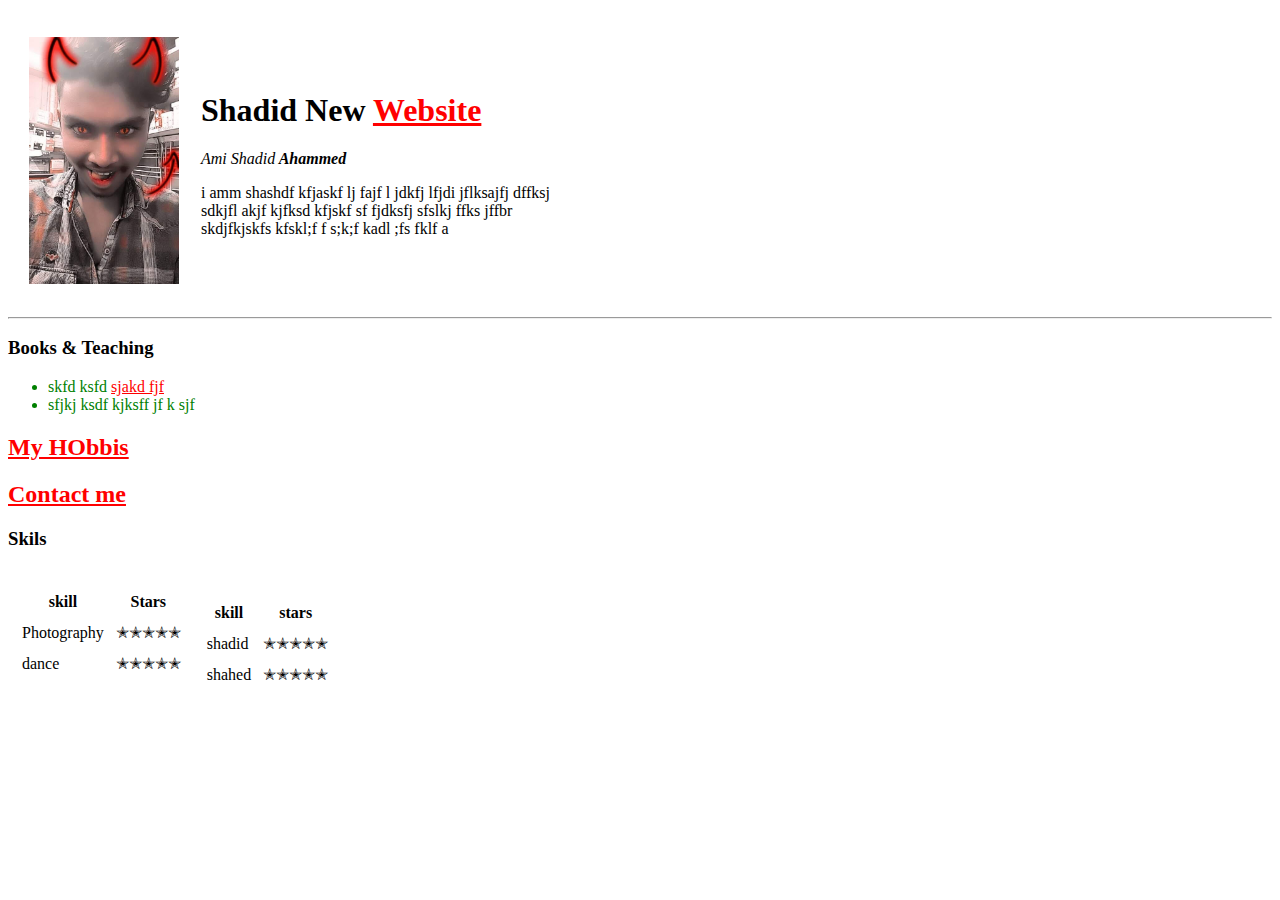
<file: index.html>
<!DOCTYPE html>
<html lang="en" dir="ltr">

<head>
  <meta charset="utf-8">
  <title>Shadid's Website</title>
  <link rel="stylesheet" href="style.css">
</head>

<body>
  <table cellspacing='20'>
    <tr>
        <td>
          <img src="images/shadid.png" alt="hossena bal" width="150px">
        </td>
        <td><h1>Shadid New <a href="https://drive.google.com/drive/u/6/my-drive">Website</a></h1>
            <p><em>Ami Shadid<strong> Ahammed</strong></em></p>
            <p>i amm shashdf kfjaskf lj fajf l jdkfj lfjdi jflksajfj dffksj <br>
              sdkjfl akjf kjfksd kfjskf sf fjdksfj sfslkj ffks jffbr <br>
              skdjfkjskfs kfskl;f f s;k;f kadl ;fs fklf a <br></td>  </p>
    </tr>
  </table>

  <main>


    <hr>
    <h3>Books & Teaching</h3>
    <ul>
      <li>skfd ksfd <a href="https://drive.google.com/drive/u/6/my-drive">sjakd fjf </a></li>
      <li>sfjkj ksdf kjksff  jf k sjf </li>
    </ul>
    <h2><a href="hobies.html">My HObbis</a></h2>

    <h2><a href="contact.html">Contact me</a></h2>
  </main>
<h3>Skils</h3>
<table>
  <tr>
    <td><table cellspacing='10'>
      <tr>  <th>skill</th>
            <th>Stars</th>
          </tr>
            <tr>
              <td>Photography</td>
              <td>✭✭✭✭✭</td>
            </tr>
            <tr>
              <td>dance</td>
              <td>✭✭✭✭✭</td>
            </tr></td></table></td>
    <td> <table cellspacing='10'> </tr><td>
          <tr>
            <tr>
              <th>skill</th>
              <th>stars</th>
            </tr>
          <td>shadid</td>
          <td>✭✭✭✭✭</td>
        </tr>
        <tr>
          <td>shahed</td>
          <td>✭✭✭✭✭</td>
        </tr>
    </table></td>



</body>

</html>
</file>
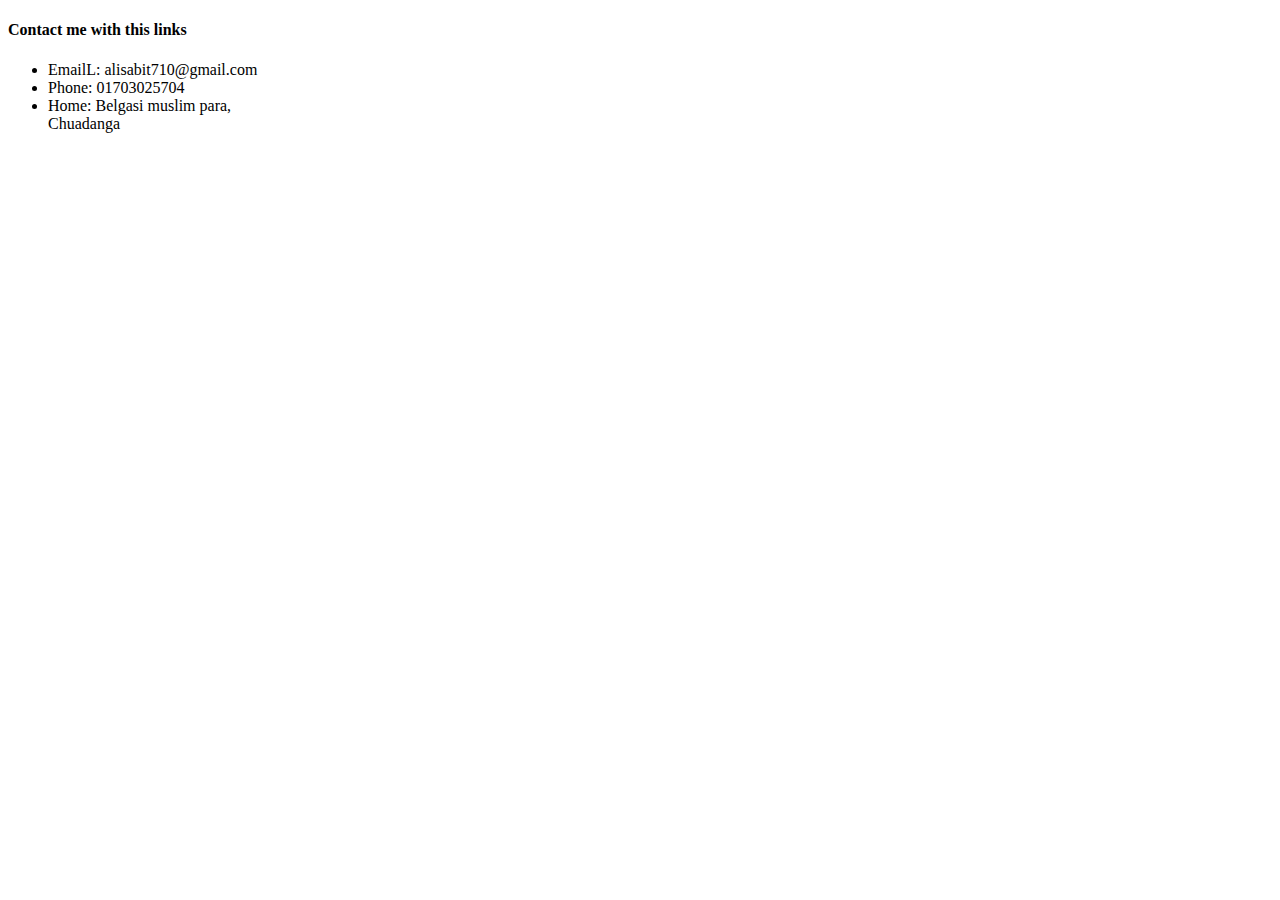
<file: contact.html>
<!DOCTYPE html>
<html lang="en" dir="ltr">
  <head>
    <meta charset="utf-8">
    <title>Contact</title>
  </head>
  <body>
    <h4 <style media="screen">
    </style>Contact me with this links</h4>
    <ul <style media="screen">
    </style>
      <li>EmailL: alisabit710@gmail.com</li>
      <li>Phone: 01703025704</li>
      <li>Home: Belgasi muslim para,<br> Chuadanga</li>
    </ul>
  </body>
</html>
</file>
<file: style.css>
ul li{
  color: green
}
a:link{
  color: red
}
a:visited{
  color: green
}
a:hover {
  text-decoration: none;
}
.outer {
  border: 3px solid black
}
.outer{
  border: 2px solid black
}
</file>
